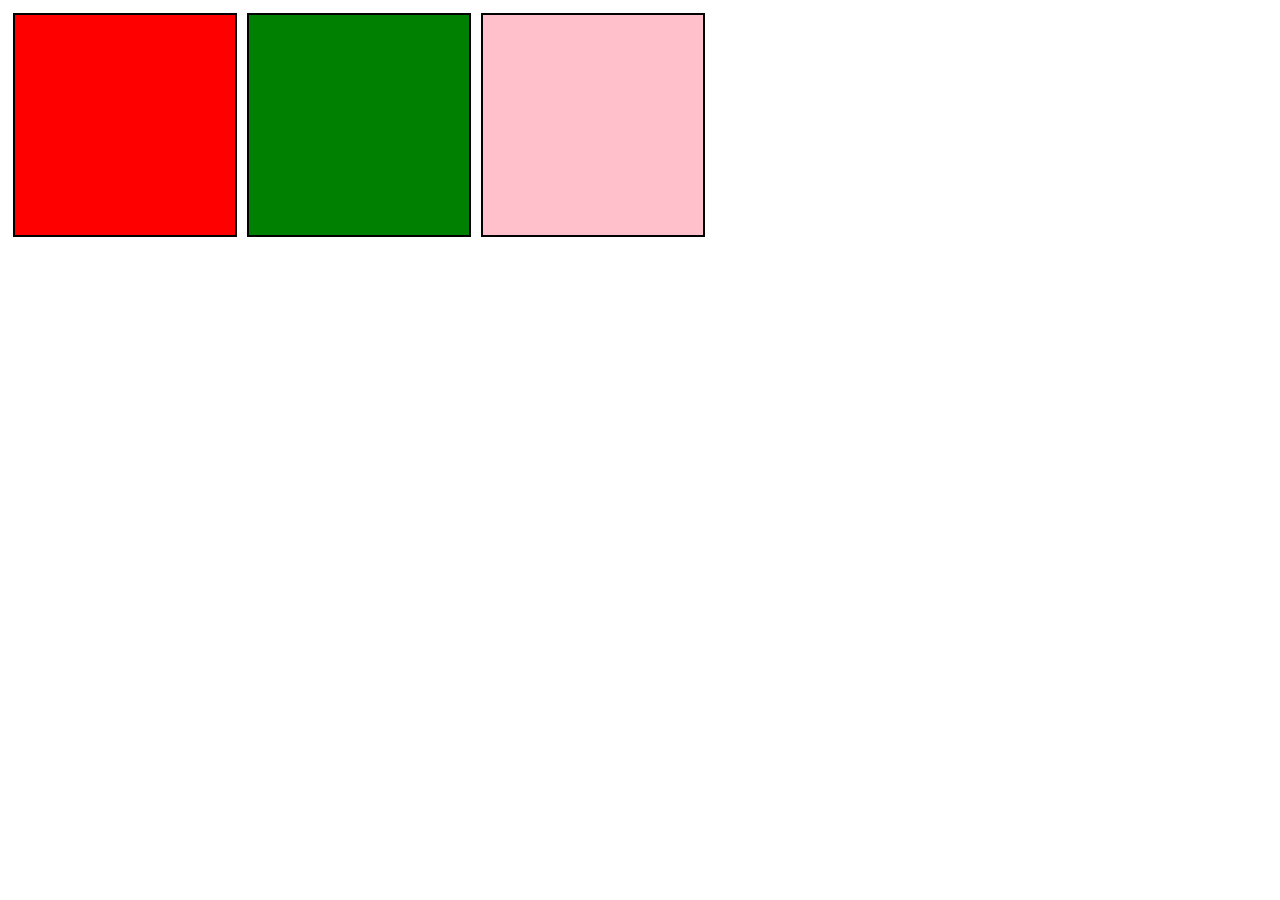
<file: web_devlopment_practise/index.html>
<!DOCTYPE html>
<html lang="en">
  <head>
    <meta charset="UTF-8" />
    <meta name="viewport" content="width=device-width, initial-scale=1.0" />
    <title>
      This is for practising and attaching multiple handlers to Promise
    </title>
    <link rel="stylesheet" href="style.css" />
  </head>
  <body>
    <div class="container">
      <div class="one container-one"></div>
      <div class="one container-two"></div>
      <div class="one container-three"></div>
    </div>
    <script src="index.js"></script>
  </body>
</html>
</file>
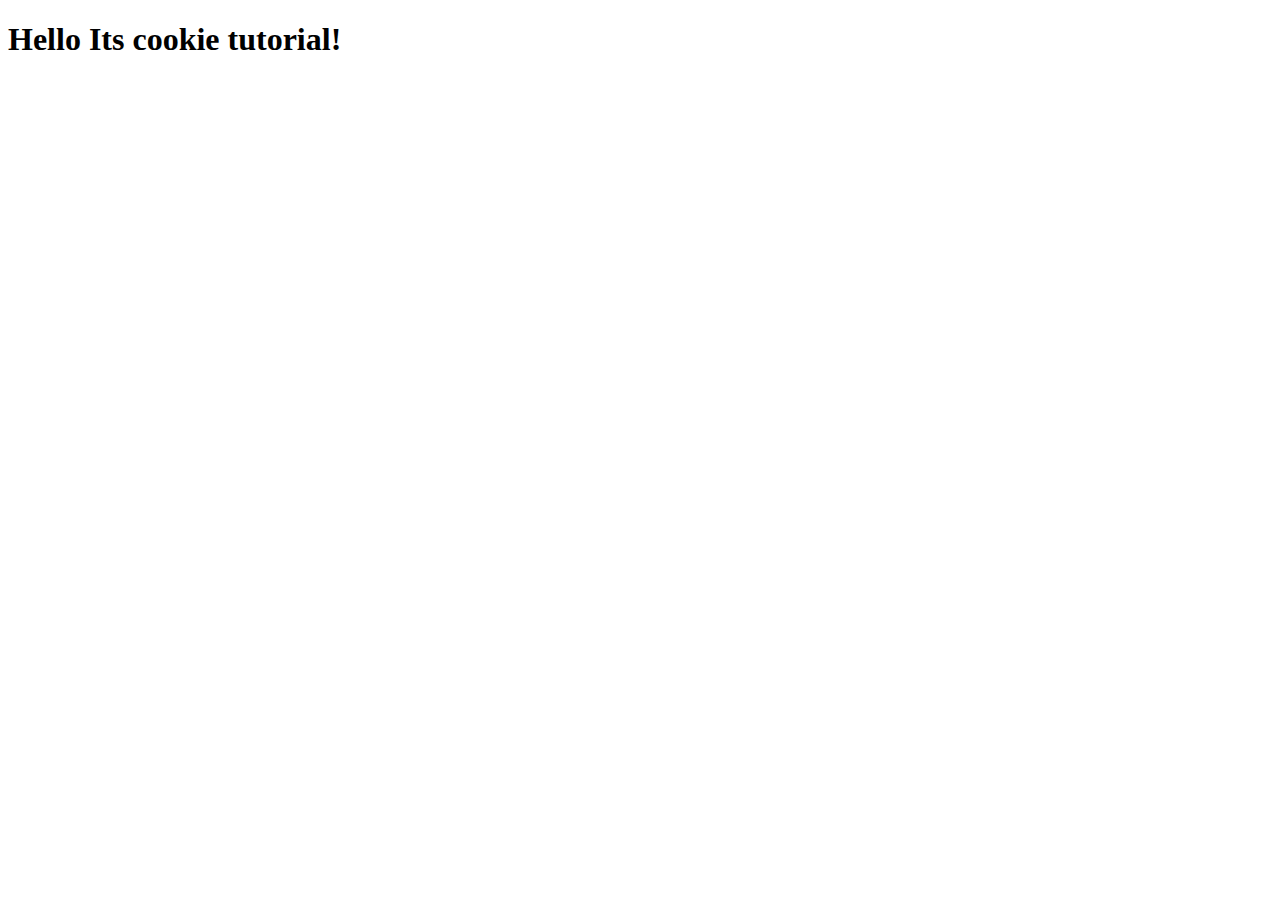
<file: web_development_practice_fetch_network/Cookies.html>
<!DOCTYPE html>
<html lang="en">
<head>
    <meta charset="UTF-8">
    <meta name="viewport" content="width=device-width, initial-scale=1.0">
    <title>Cookie</title>
</head>
<body>
    <h1>Hello Its cookie tutorial!</h1>
    <script src="Cookies_script.js"></script>
</body>
</html>
</file>
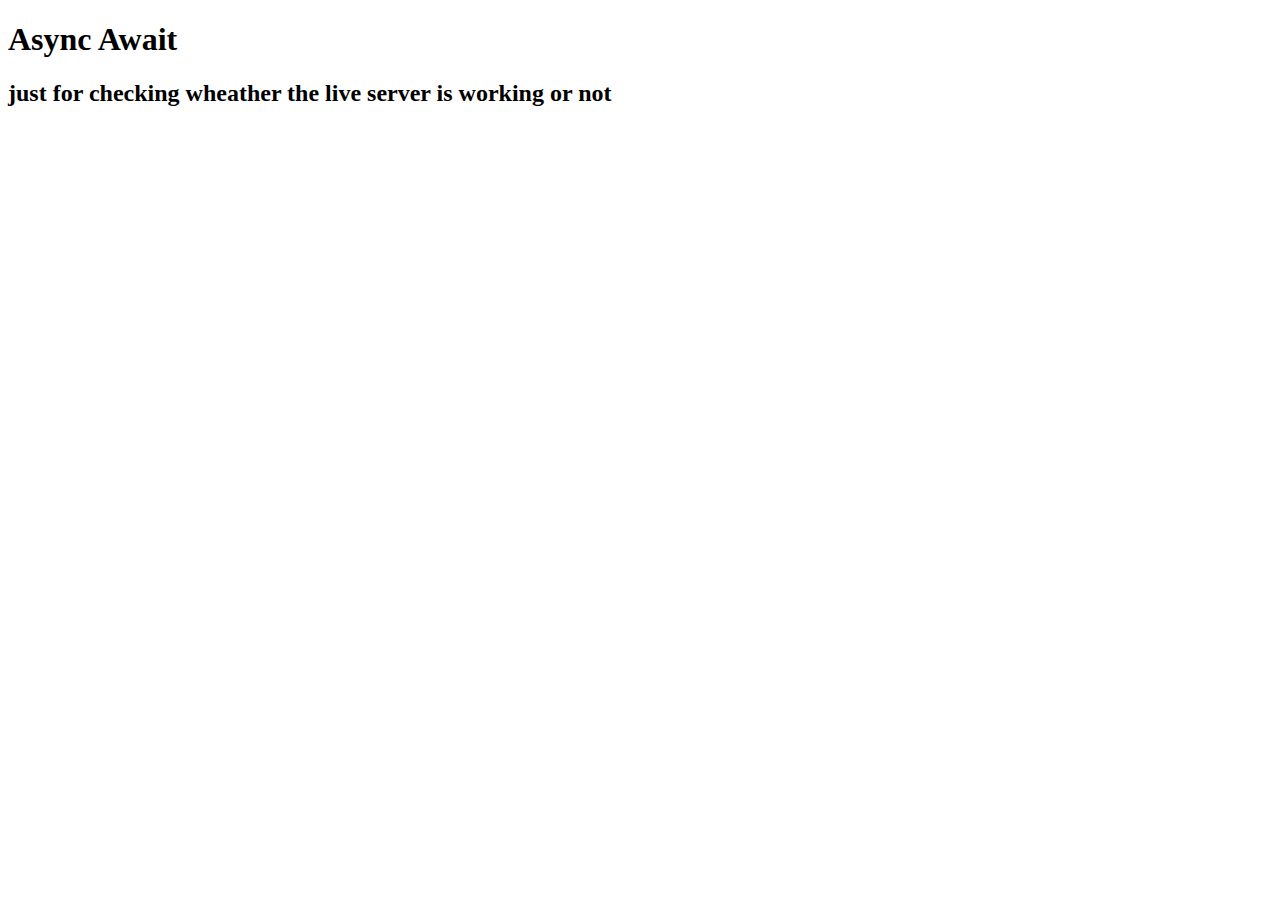
<file: web_devlopment_practise/AsyncAwait.html>
<!DOCTYPE html>
<html lang="en">
<head>
    <meta charset="UTF-8">
    <meta name="viewport" content="width=device-width, initial-scale=1.0">
    <title>AsyncAwait</title>
</head>
<body>
    <h1>Async Await</h1>
    <h2>just for checking wheather the live server is working or not</h2>
    <script src="AsyncAwait.js"></script>
</body>
</html>
</file>
<file: web_devlopment_practise/style.css>
.container-one{
    width:200px;
    height:200px;
    background-color: red;
    border:2px solid black;
    margin:5px;
    padding:10px;
    text-align: center;
    /* text-align: left; */
}

.container{
    display: flex;
}


.container-two{
    width:200px;
    height:200px;
    background-color: green;
    border:2px solid black;
    margin:5px;
    padding:10px;
    text-align: center;
    /* text-align: left; */
}

.container-three{
    width:200px;
    height:200px;
    background-color: pink;
    border:2px solid black;
    margin:5px;
    padding:10px;
    text-align: center;
    /* text-align: left; */
}
</file>
